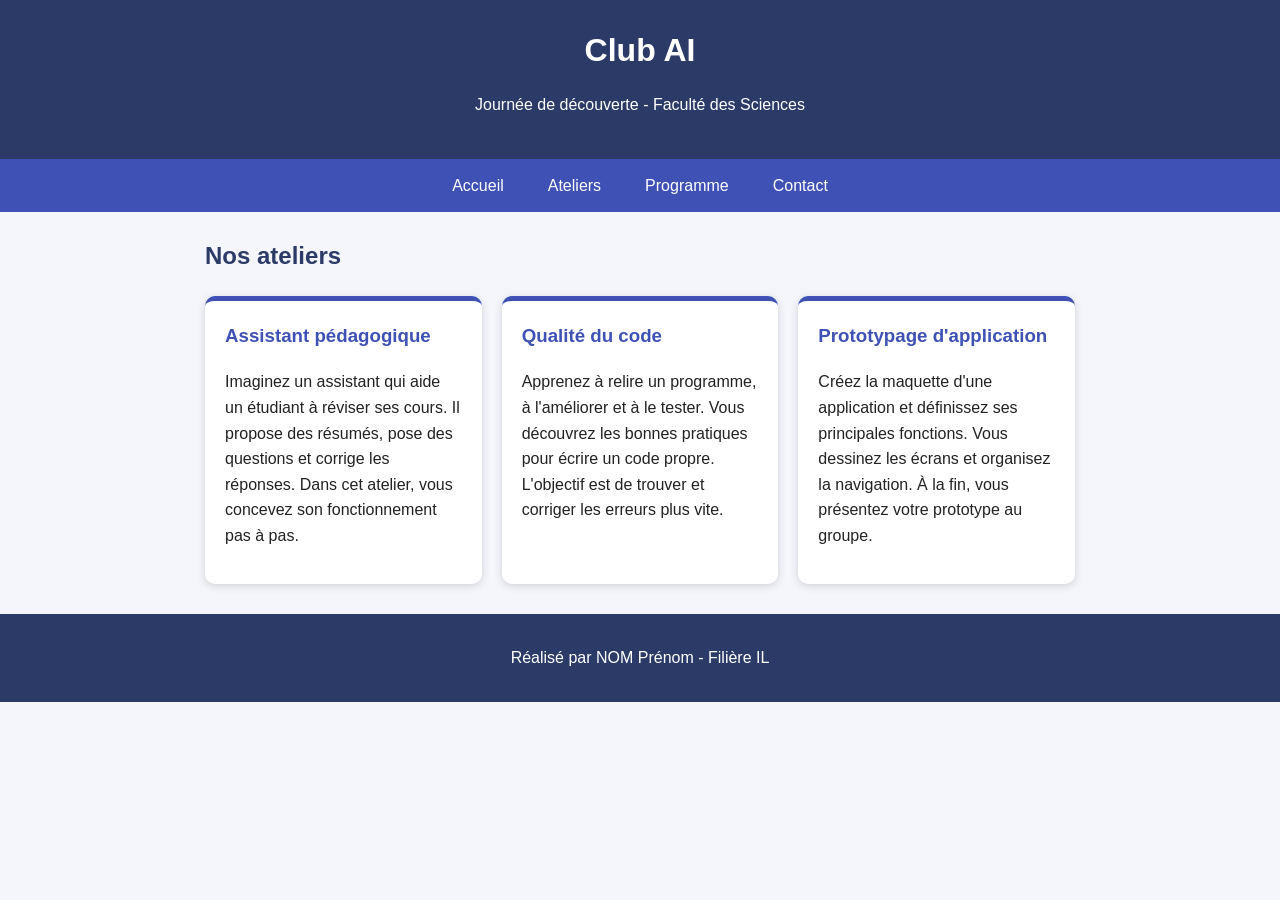
<file: ateliers.html>
<!DOCTYPE html>
<html lang="fr">
<head>
  <meta charset="UTF-8">
  <meta name="viewport" content="width=device-width, initial-scale=1.0">
  <title>Club AI - Ateliers</title>
  <link rel="stylesheet" href="style.css">
</head>
<body>

  <header>
    <h1>Club AI</h1>
    <p>Journée de découverte - Faculté des Sciences</p>
  </header>

  <nav>
    <a href="index.html">Accueil</a>
    <a href="ateliers.html">Ateliers</a>
    <a href="programme.html">Programme</a>
    <a href="contact.html">Contact</a>
  </nav>

  <main>
    <h2>Nos ateliers</h2>

    <section class="cartes">
      <article class="carte">
        <h3>Assistant pédagogique</h3>
        <p>
          Imaginez un assistant qui aide un étudiant à réviser ses cours.
          Il propose des résumés, pose des questions et corrige les réponses.
          Dans cet atelier, vous concevez son fonctionnement pas à pas.
        </p>
      </article>

      <article class="carte">
        <h3>Qualité du code</h3>
        <p>
          Apprenez à relire un programme, à l'améliorer et à le tester.
          Vous découvrez les bonnes pratiques pour écrire un code propre.
          L'objectif est de trouver et corriger les erreurs plus vite.
        </p>
      </article>

      <article class="carte">
        <h3>Prototypage d'application</h3>
        <p>
          Créez la maquette d'une application et définissez ses principales fonctions.
          Vous dessinez les écrans et organisez la navigation.
          À la fin, vous présentez votre prototype au groupe.
        </p>
      </article>
    </section>
  </main>

  <footer>
    <p>Réalisé par NOM Prénom - Filière IL</p>
  </footer>

</body>
</html>
</file>
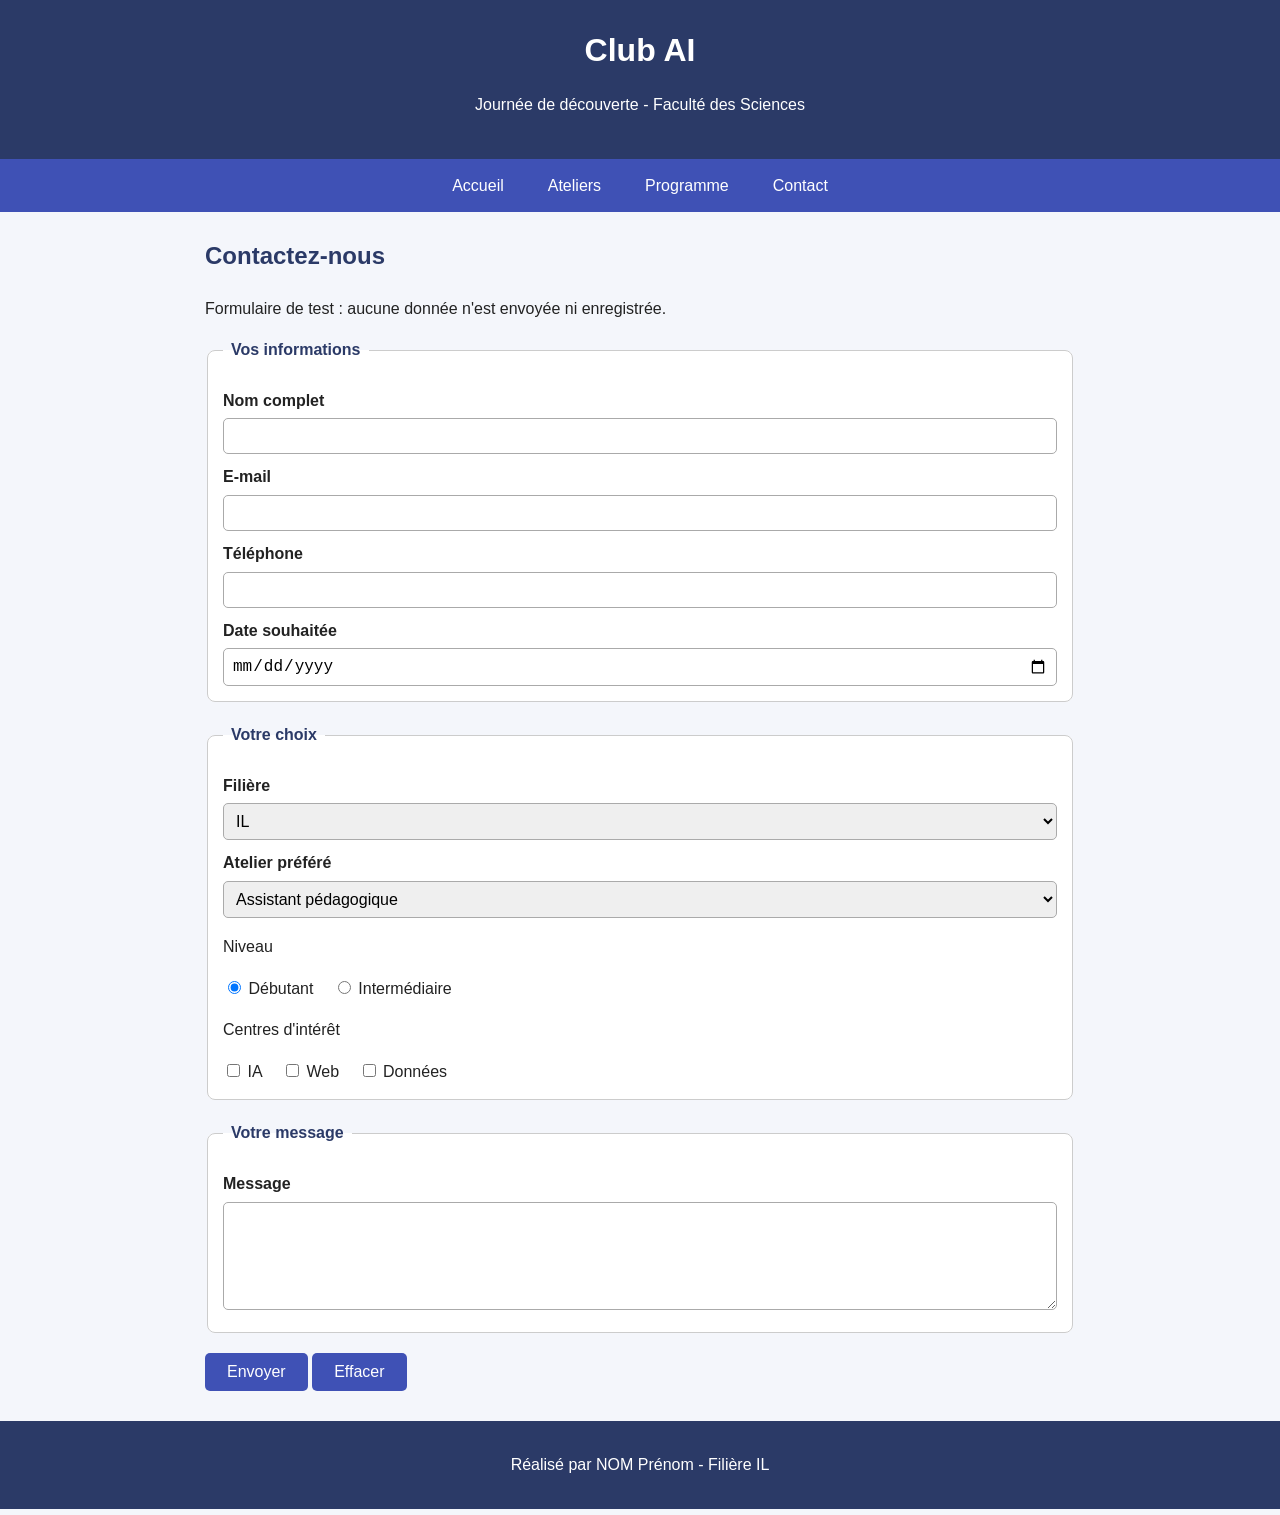
<file: contact.html>
<!DOCTYPE html>
<html lang="fr">
<head>
  <meta charset="UTF-8">
  <meta name="viewport" content="width=device-width, initial-scale=1.0">
  <title>Club AI - Contact</title>
  <link rel="stylesheet" href="style.css">
</head>
<body>

  <header>
    <h1>Club AI</h1>
    <p>Journée de découverte - Faculté des Sciences</p>
  </header>

  <nav>
    <a href="index.html">Accueil</a>
    <a href="ateliers.html">Ateliers</a>
    <a href="programme.html">Programme</a>
    <a href="contact.html">Contact</a>
  </nav>

  <main>
    <h2>Contactez-nous</h2>
    <p>Formulaire de test : aucune donnée n'est envoyée ni enregistrée.</p>

    <form action="#" method="get">

      <fieldset>
        <legend>Vos informations</legend>

        <label for="nom">Nom complet</label>
        <input type="text" id="nom" name="nom" required>

        <label for="email">E-mail</label>
        <input type="email" id="email" name="email" required>

        <label for="tel">Téléphone</label>
        <input type="tel" id="tel" name="telephone">

        <label for="date">Date souhaitée</label>
        <input type="date" id="date" name="date_souhaitee">
      </fieldset>

      <fieldset>
        <legend>Votre choix</legend>

        <label for="filiere">Filière</label>
        <select id="filiere" name="filiere">
          <option value="IL">IL</option>
          <option value="ADIA">ADIA</option>
          <option value="IISE">IISE</option>
        </select>

        <label for="atelier">Atelier préféré</label>
        <select id="atelier" name="atelier">
          <option value="assistant">Assistant pédagogique</option>
          <option value="qualite">Qualité du code</option>
          <option value="prototypage">Prototypage d'application</option>
        </select>

        <p>Niveau</p>
        <input type="radio" id="debutant" name="niveau" value="debutant" checked>
        <label for="debutant" class="inline">Débutant</label>
        <input type="radio" id="intermediaire" name="niveau" value="intermediaire">
        <label for="intermediaire" class="inline">Intermédiaire</label>

        <p>Centres d'intérêt</p>
        <input type="checkbox" id="ia" name="interets" value="IA">
        <label for="ia" class="inline">IA</label>
        <input type="checkbox" id="web" name="interets" value="Web">
        <label for="web" class="inline">Web</label>
        <input type="checkbox" id="donnees" name="interets" value="Donnees">
        <label for="donnees" class="inline">Données</label>
      </fieldset>

      <fieldset>
        <legend>Votre message</legend>
        <label for="message">Message</label>
        <textarea id="message" name="message" rows="5"></textarea>
      </fieldset>

      <button type="submit">Envoyer</button>
      <button type="reset">Effacer</button>

    </form>
  </main>

  <footer>
    <p>Réalisé par NOM Prénom - Filière IL</p>
  </footer>

</body>
</html>
</file>
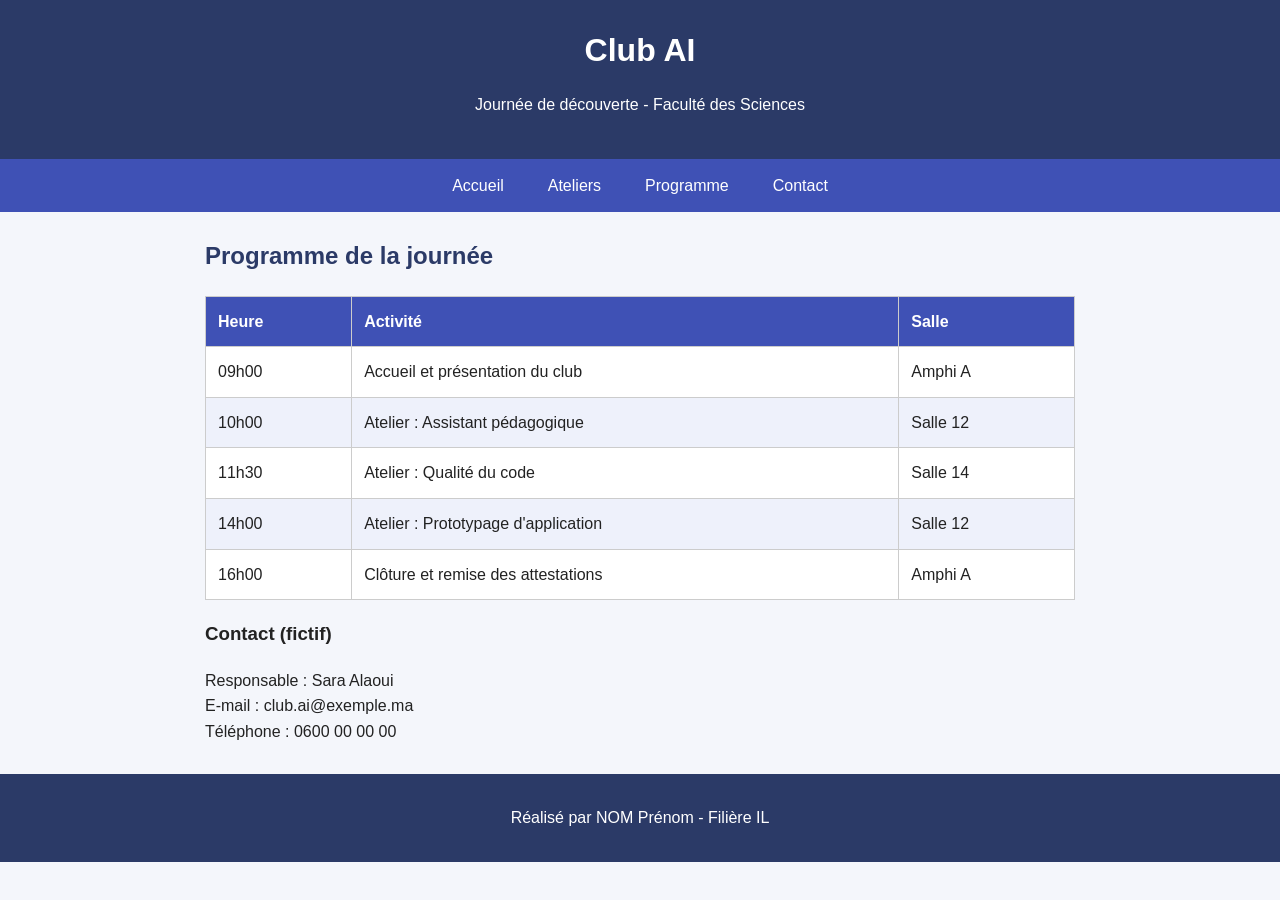
<file: programme.html>
<!DOCTYPE html>
<html lang="fr">
<head>
  <meta charset="UTF-8">
  <meta name="viewport" content="width=device-width, initial-scale=1.0">
  <title>Club AI - Programme</title>
  <link rel="stylesheet" href="style.css">
</head>
<body>

  <header>
    <h1>Club AI</h1>
    <p>Journée de découverte - Faculté des Sciences</p>
  </header>

  <nav>
    <a href="index.html">Accueil</a>
    <a href="ateliers.html">Ateliers</a>
    <a href="programme.html">Programme</a>
    <a href="contact.html">Contact</a>
  </nav>

  <main>
    <h2>Programme de la journée</h2>

    <div class="tableau-conteneur">
      <table>
        <thead>
          <tr>
            <th>Heure</th>
            <th>Activité</th>
            <th>Salle</th>
          </tr>
        </thead>
        <tbody>
          <tr>
            <td>09h00</td>
            <td>Accueil et présentation du club</td>
            <td>Amphi A</td>
          </tr>
          <tr>
            <td>10h00</td>
            <td>Atelier : Assistant pédagogique</td>
            <td>Salle 12</td>
          </tr>
          <tr>
            <td>11h30</td>
            <td>Atelier : Qualité du code</td>
            <td>Salle 14</td>
          </tr>
          <tr>
            <td>14h00</td>
            <td>Atelier : Prototypage d'application</td>
            <td>Salle 12</td>
          </tr>
          <tr>
            <td>16h00</td>
            <td>Clôture et remise des attestations</td>
            <td>Amphi A</td>
          </tr>
        </tbody>
      </table>
    </div>

    <h3>Contact (fictif)</h3>
    <p>
      Responsable : Sara Alaoui<br>
      E-mail : club.ai@exemple.ma<br>
      Téléphone : 0600 00 00 00
    </p>
  </main>

  <footer>
    <p>Réalisé par NOM Prénom - Filière IL</p>
  </footer>

</body>
</html>
</file>
<file: style.css>
/* ---------- Base ---------- */
* {
  box-sizing: border-box;
}

body {
  margin: 0;
  font-family: Arial, Helvetica, sans-serif;
  line-height: 1.6;
  color: #222;
  background-color: #f4f6fb;
}

/* ---------- En-tête ---------- */
header {
  background-color: #2b3a67;
  color: white;
  text-align: center;
  padding: 25px 15px;
}

header h1 {
  margin: 0;
}

/* ---------- Menu ---------- */
nav {
  background-color: #3f51b5;
  display: flex;
  justify-content: center;
  flex-wrap: wrap;
}

nav a {
  color: white;
  text-decoration: none;
  padding: 14px 22px;
}

nav a:hover {
  background-color: #1a237e;
}

/* ---------- Contenu ---------- */
main {
  max-width: 900px;
  margin: 25px auto;
  padding: 0 15px;
}

h2 {
  color: #2b3a67;
}

img {
  max-width: 100%;
  height: auto;
  border-radius: 8px;
}

/* ---------- Cartes (page Ateliers) ---------- */
.cartes {
  display: flex;
  gap: 20px;
}

.carte {
  flex: 1;
  background-color: white;
  padding: 20px;
  border-radius: 10px;
  border-top: 5px solid #3f51b5;
  box-shadow: 0 2px 8px rgba(0, 0, 0, 0.15);
}

.carte h3 {
  margin-top: 0;
  color: #3f51b5;
}

/* ---------- Tableau (page Programme) ---------- */
.tableau-conteneur {
  overflow-x: auto;
}

table {
  width: 100%;
  border-collapse: collapse;
  background-color: white;
}

th, td {
  padding: 12px;
  border: 1px solid #ccc;
  text-align: left;
}

th {
  background-color: #3f51b5;
  color: white;
}

tr:nth-child(even) {
  background-color: #eef1fb;
}

/* ---------- Formulaire (page Contact) ---------- */
fieldset {
  background-color: white;
  border: 1px solid #ccc;
  border-radius: 8px;
  margin-bottom: 20px;
  padding: 15px;
}

legend {
  font-weight: bold;
  color: #2b3a67;
  padding: 0 8px;
}

label {
  display: block;
  margin-top: 10px;
  font-weight: bold;
}

label.inline {
  display: inline;
  font-weight: normal;
  margin-right: 15px;
}

input[type="text"],
input[type="email"],
input[type="tel"],
input[type="date"],
select,
textarea {
  width: 100%;
  padding: 8px;
  margin-top: 5px;
  border: 1px solid #aaa;
  border-radius: 5px;
  font-size: 1rem;
}

button {
  background-color: #3f51b5;
  color: white;
  border: none;
  padding: 10px 22px;
  border-radius: 5px;
  font-size: 1rem;
  cursor: pointer;
}

button:hover {
  background-color: #1a237e;
}

/* ---------- Pied de page ---------- */
footer {
  background-color: #2b3a67;
  color: white;
  text-align: center;
  padding: 15px;
  margin-top: 30px;
}

/* ---------- Téléphone ---------- */
@media (max-width: 700px) {
  .cartes {
    flex-direction: column;
  }

  nav a {
    padding: 10px 14px;
  }
}
</file>
